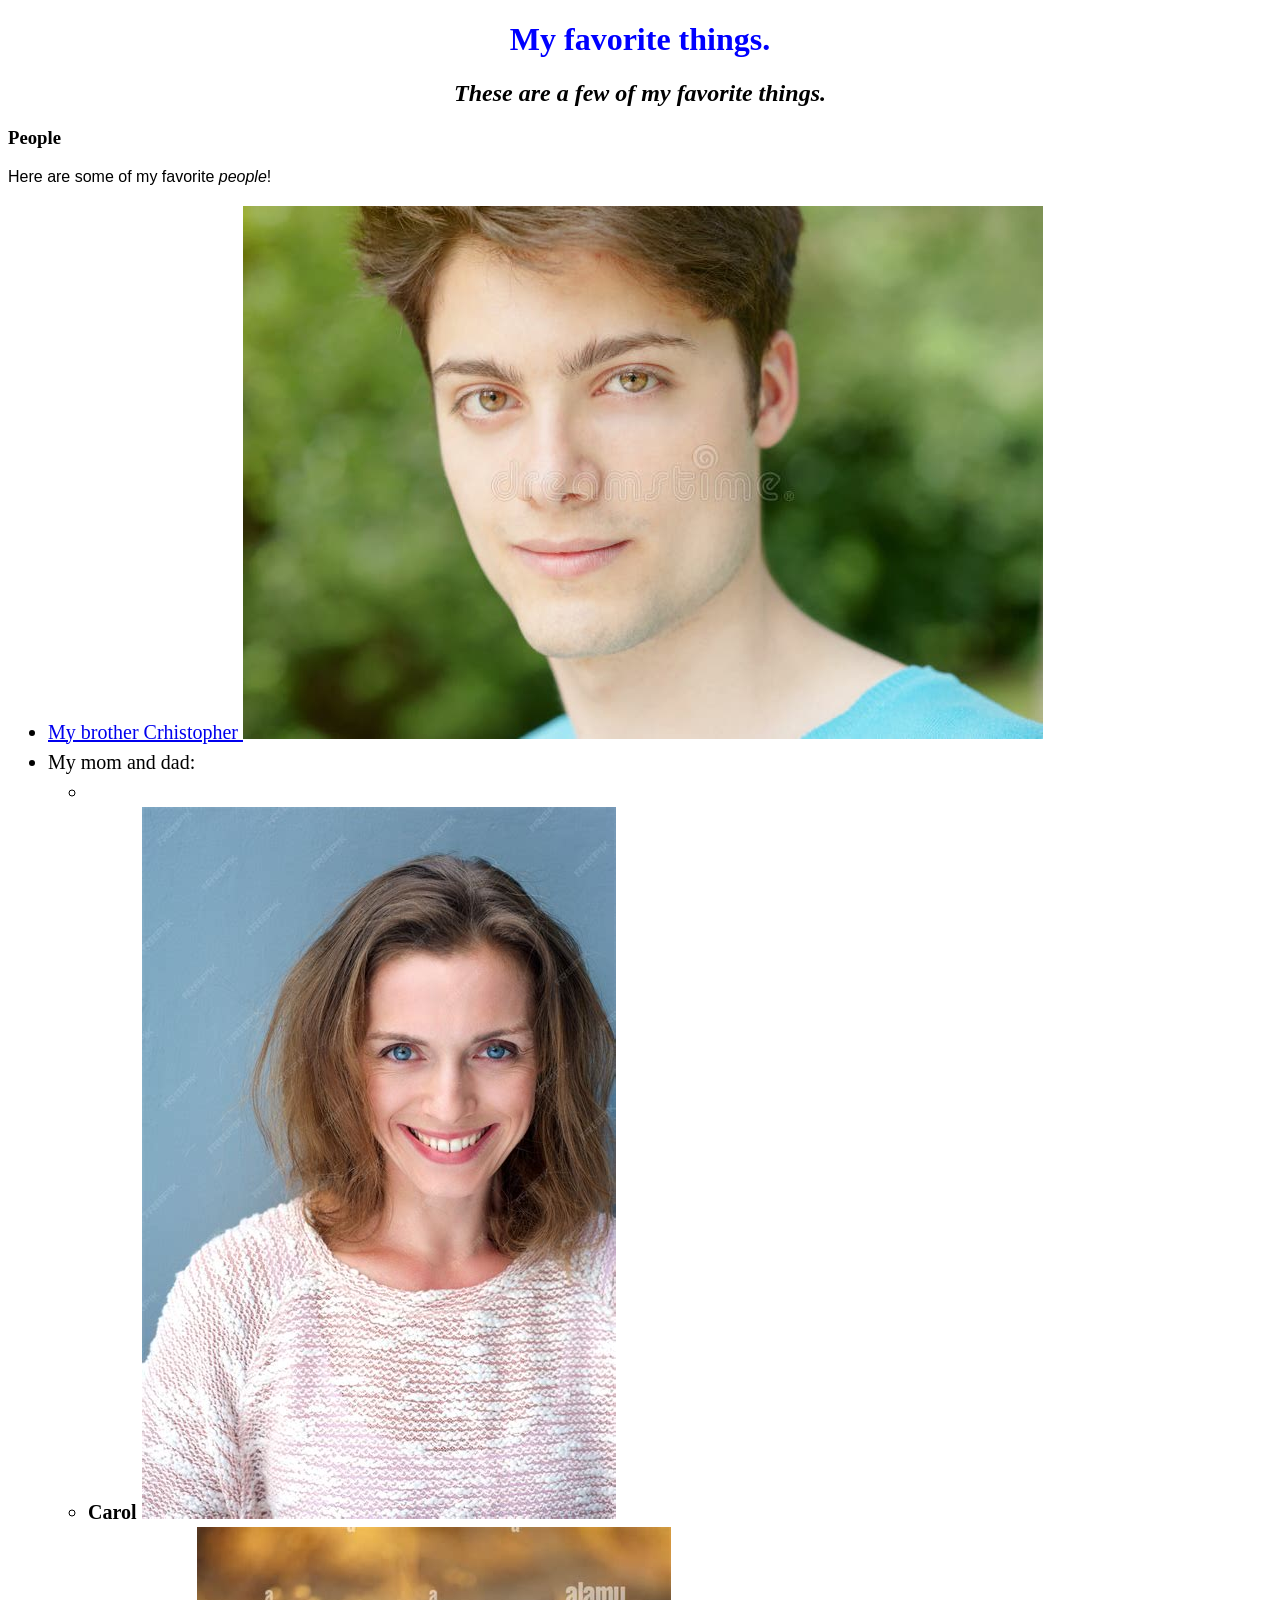
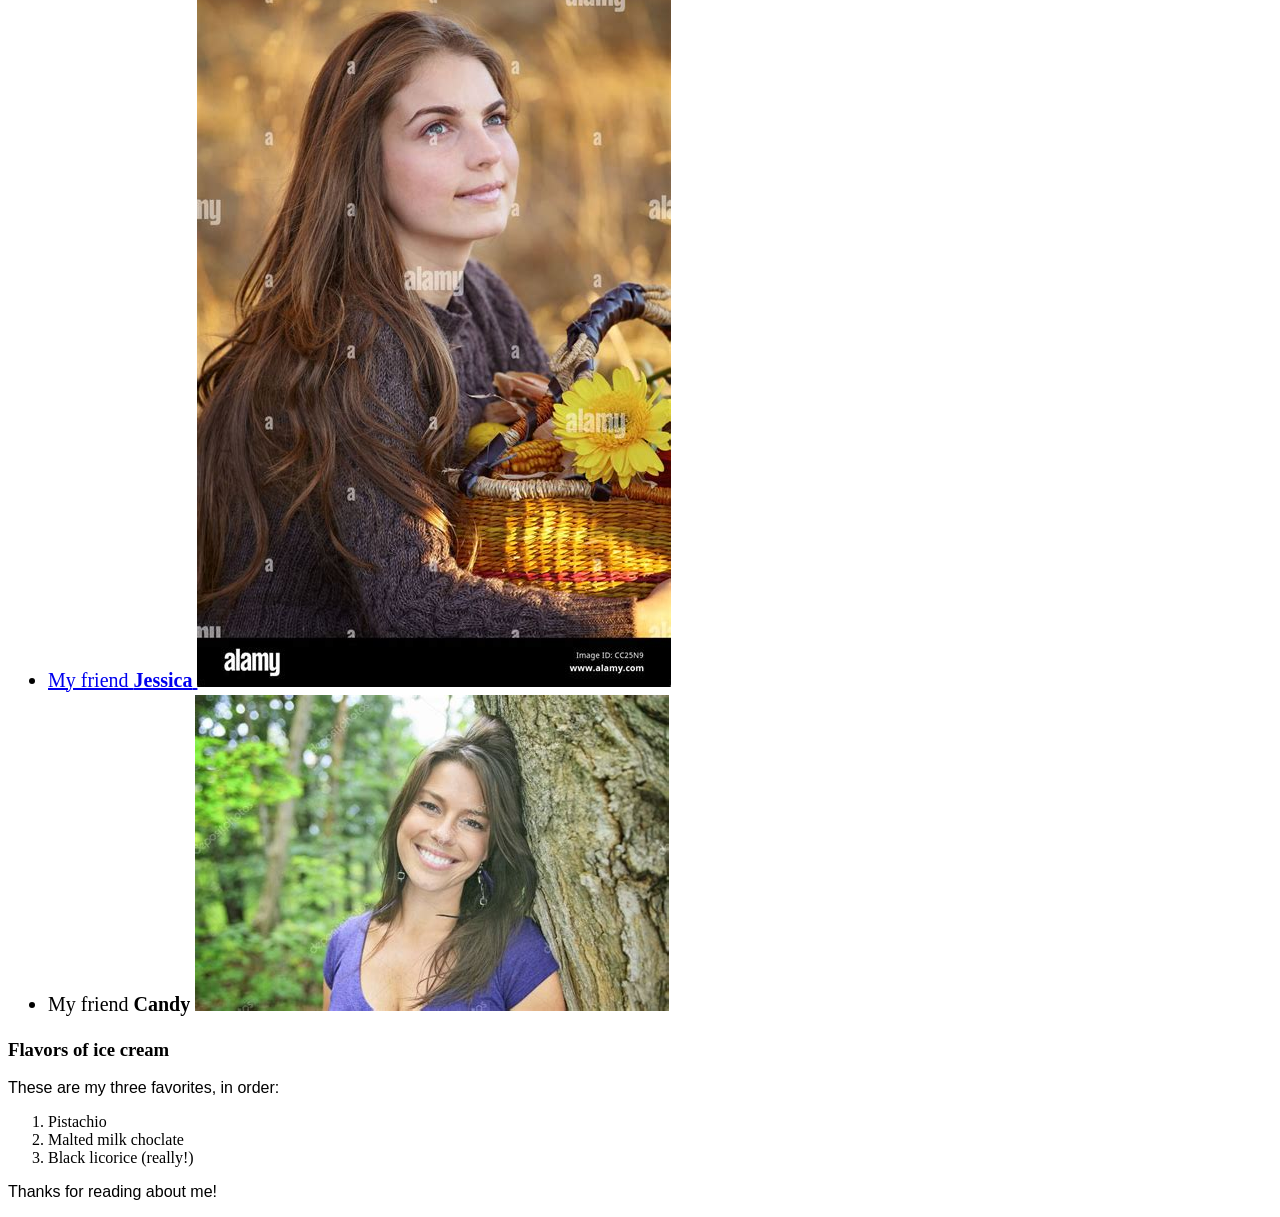
<file: index.html>
<!DOCTYPE html>
<html lang="en-US">
<head>
  <link href="css/styles.css" rel="stylesheet" type="text/css">
  <title>Michael's favorite things</title>   
</head>
<body>
  <h1>My favorite things.</h1>
  <h2>These are a few of my favorite things.</h2>

  <h3>People</h3>
  <p>Here are some of my favorite <em>people</em>!</p>
  <ul>
    <li>
      <a href="http://www.example.com/christopher.html">
        My brother Crhistopher
        <img src="img/christopher.jpg" alt="A photo of Christopher.">
      </a>
    </li>
    <li>My mom and dad:
      <ul>
        <li>
          <a href="https://www.example.com/steve.html> 
            <strong>Steve</strong> 
            <img src="img/steve.jpg" alt="a photo of Steve.">
          </a>
        </li>
        <li>
          <a herf="http://www.example.com/carol.com">
            <strong>Carol</strong>
            <img src="img/carol.jpg" alt="A photo of Carol.">
          </a>
        </li>
      </ul>
    </li>
    <li>
      <a href="http://www.example.com/jessica.html">
        My friend <strong>Jessica</strong>
        <img src="img/jessica.jpg" alt="A photo of Jessica."?
      </a>
    </li>
    <li>
      <a herf="http://www.example.com/candy.html">
        My friend <strong>Candy</strong>
        <img src="img/candy.jpg" alt="A photo of Candy.">
      </a>
    </li>
  </ul>

  <h3>Flavors of ice cream</h3>
  <p>These are my three favorites, in order:</p>
  <ol>
    <li>Pistachio</li>
    <li>Malted milk choclate</li>
    <li>Black licorice (really!)</li>
  </ol>

  <p>Thanks for reading about me!</p>
</body>
</html>
</file>
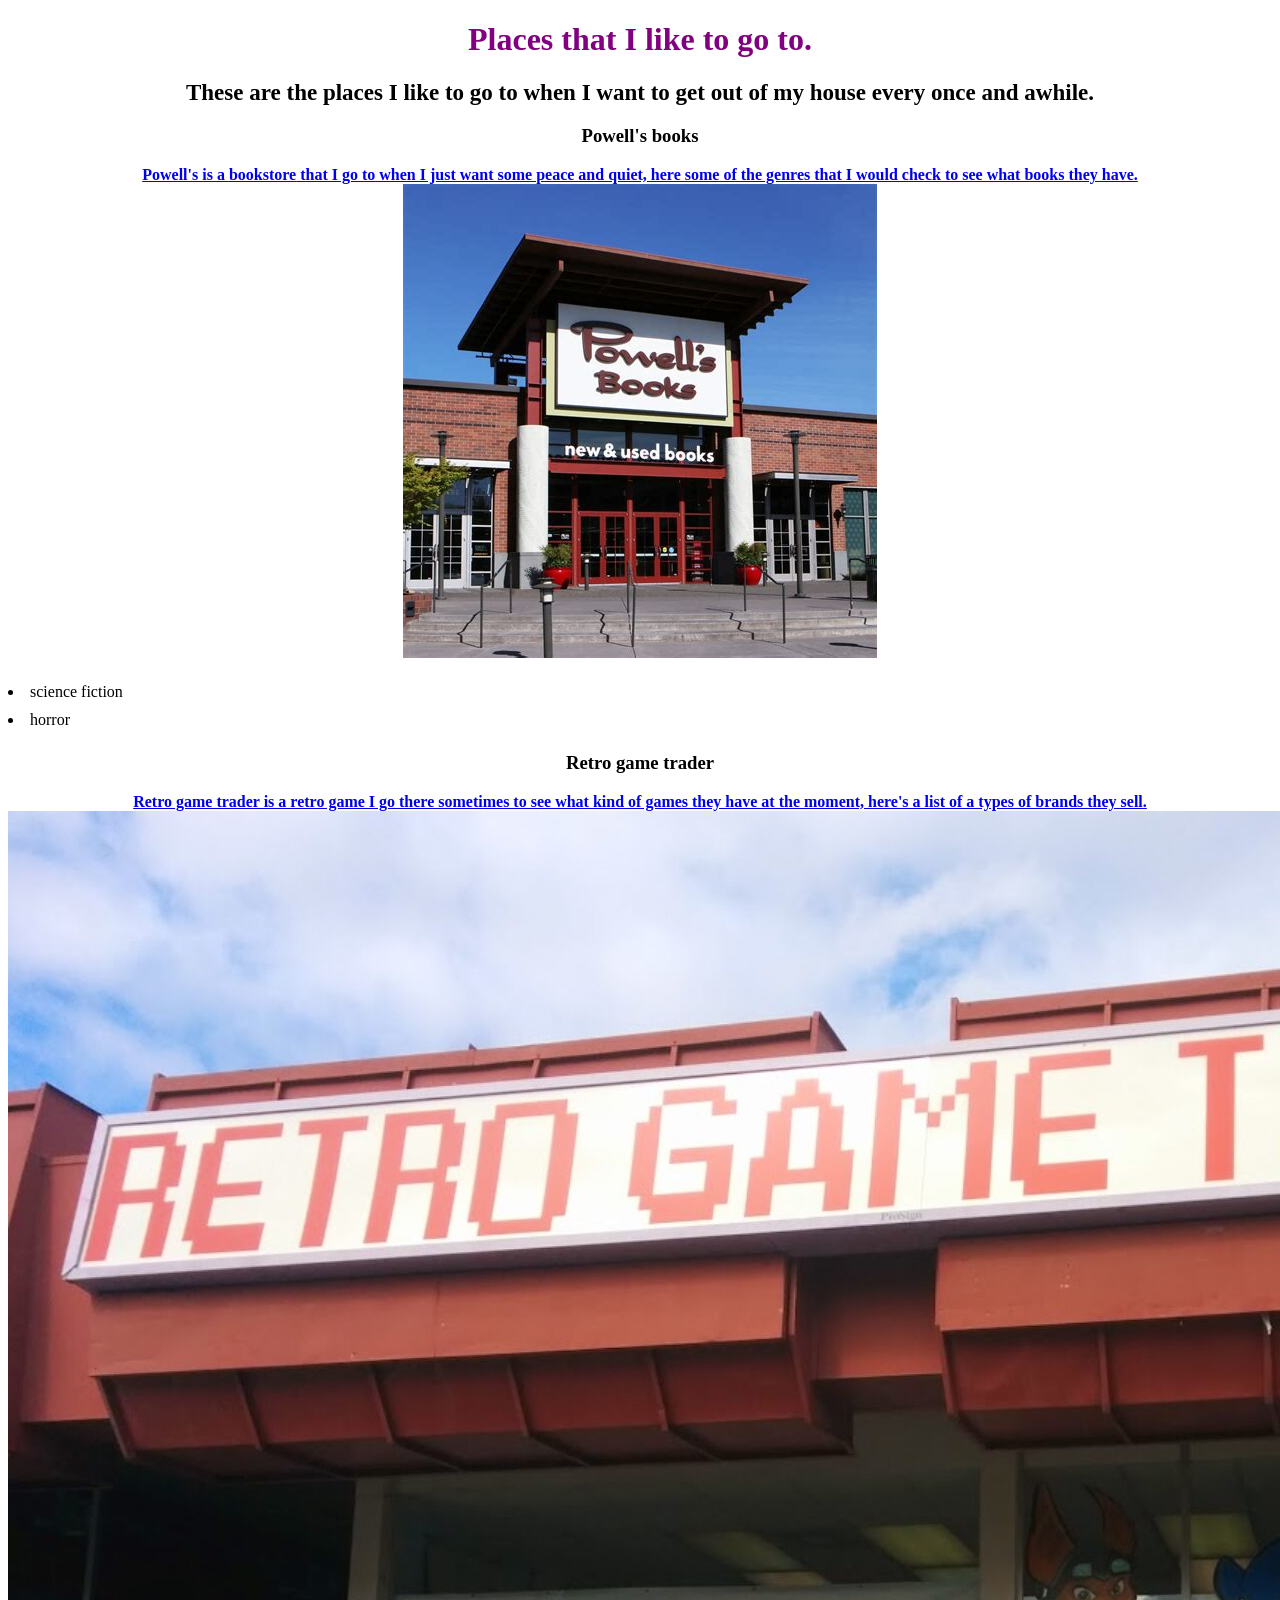
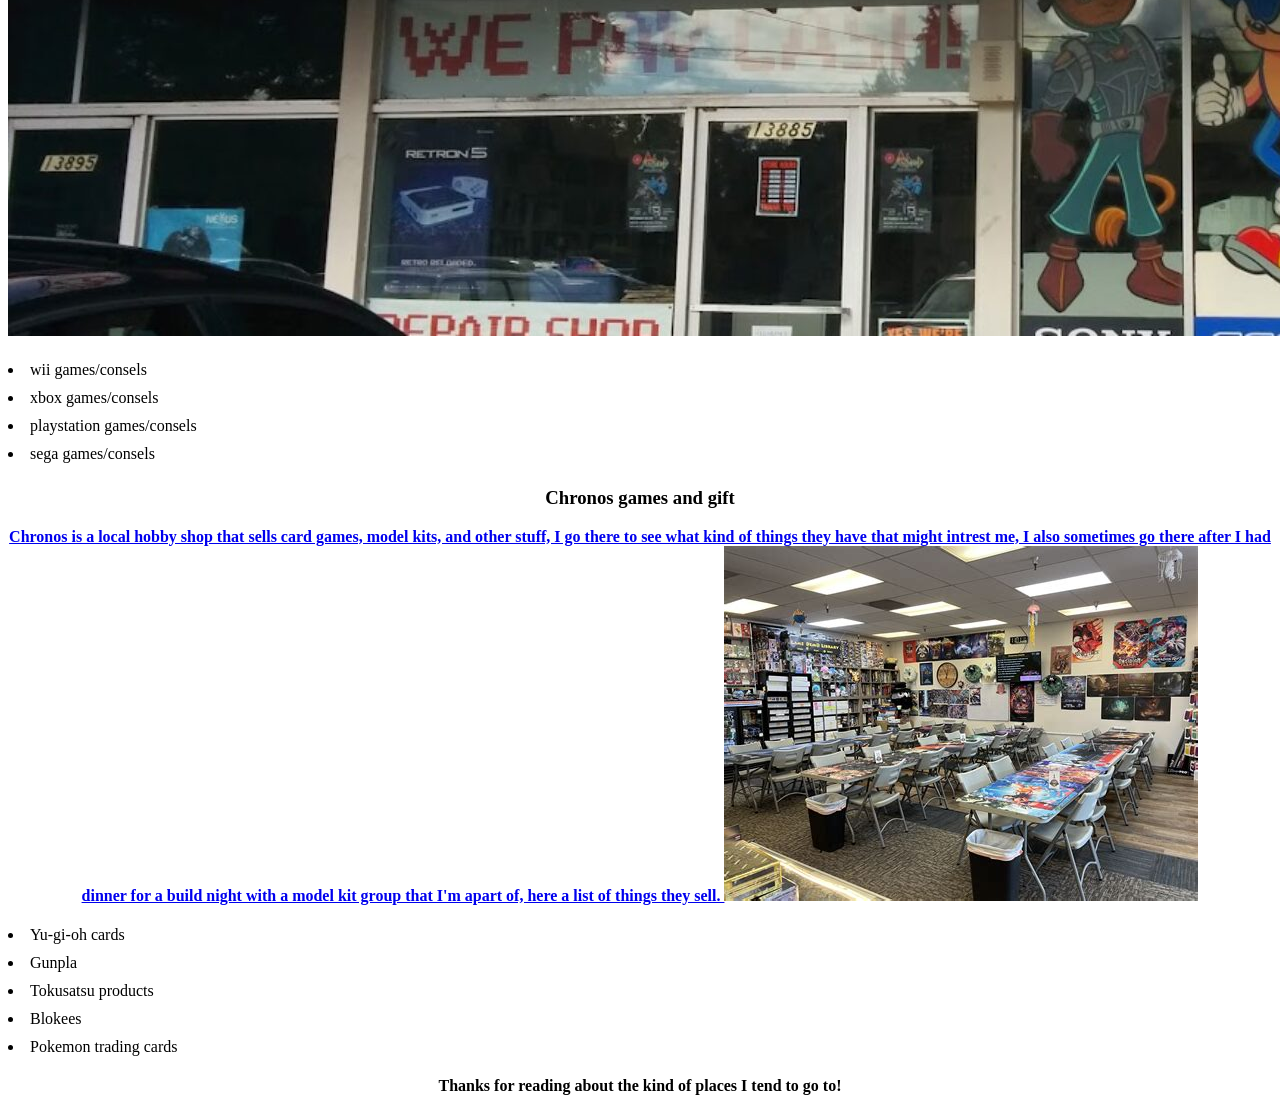
<file: favorite-places.html>
<!DOCTYPE html>
<html lang="en-US">
<head>
  <link href="css/fish.css" rel="stylesheet" type="text/css">
  <title>My third spaces</title>
</head>
<body>
  <h1>Places that I like to go to.</h1>
  <h2>These are the places I like to go to when I want to get out of my house every once and awhile.</h2>

  <h3>Powell's books</h3>
  <p>
    <a href="https://www.powellbook.store/.html">
      Powell's is a <strong>bookstore</strong> that I go to when I just want some peace and quiet, here some of the genres that I would check to see what books they have.
      <img src="img/OIP-1278313256.jpg" alt="A photo of Powell's.">
    </a> 
  </p>
  <ui>
    <li>science fiction</li>
    <li>horror</li>
  </ui>

  <h3>Retro game trader</h3>
  <p>
    <a href="https;//www.rgtwishlist.com/.html">
      Retro game trader is a retro game I go there sometimes to see what kind of games they have at the moment, here's a list of a types of brands they sell.
      <img src="img/cropped-beaverton-front-1-2078994091.jpg" alt="A photo of Retro game trader.">
    </a>
  </p>
  <ui>
    <li>wii games/consels</li>
    <li>xbox games/consels</li>
    <li>playstation games/consels</li>
    <li>sega games/consels</li>
  </ui>

  <h3>Chronos games and gift</h3>
  <p>
    <a href="https://chronosgg.com/.html">
      Chronos is a local hobby shop that sells card games, model kits, and other stuff, I go there to see what kind of things they have that might intrest me, I also sometimes go there after I had dinner for a build night with a model kit group that I'm apart of, here a list of things they sell.
     <img src="img/OIP-2469201556.jpg" alt="An interior shot of Chronos."> 
    </a>
  </p>
  <ui>
    <li>Yu-gi-oh cards</li>
    <li>Gunpla</li>
    <li>Tokusatsu products</li>
    <li>Blokees</li>
    <li>Pokemon trading cards</li>
  </ui>
  
  <p>Thanks for reading about the kind of places I tend to go to!</p>
</body>  
</html>
</file>
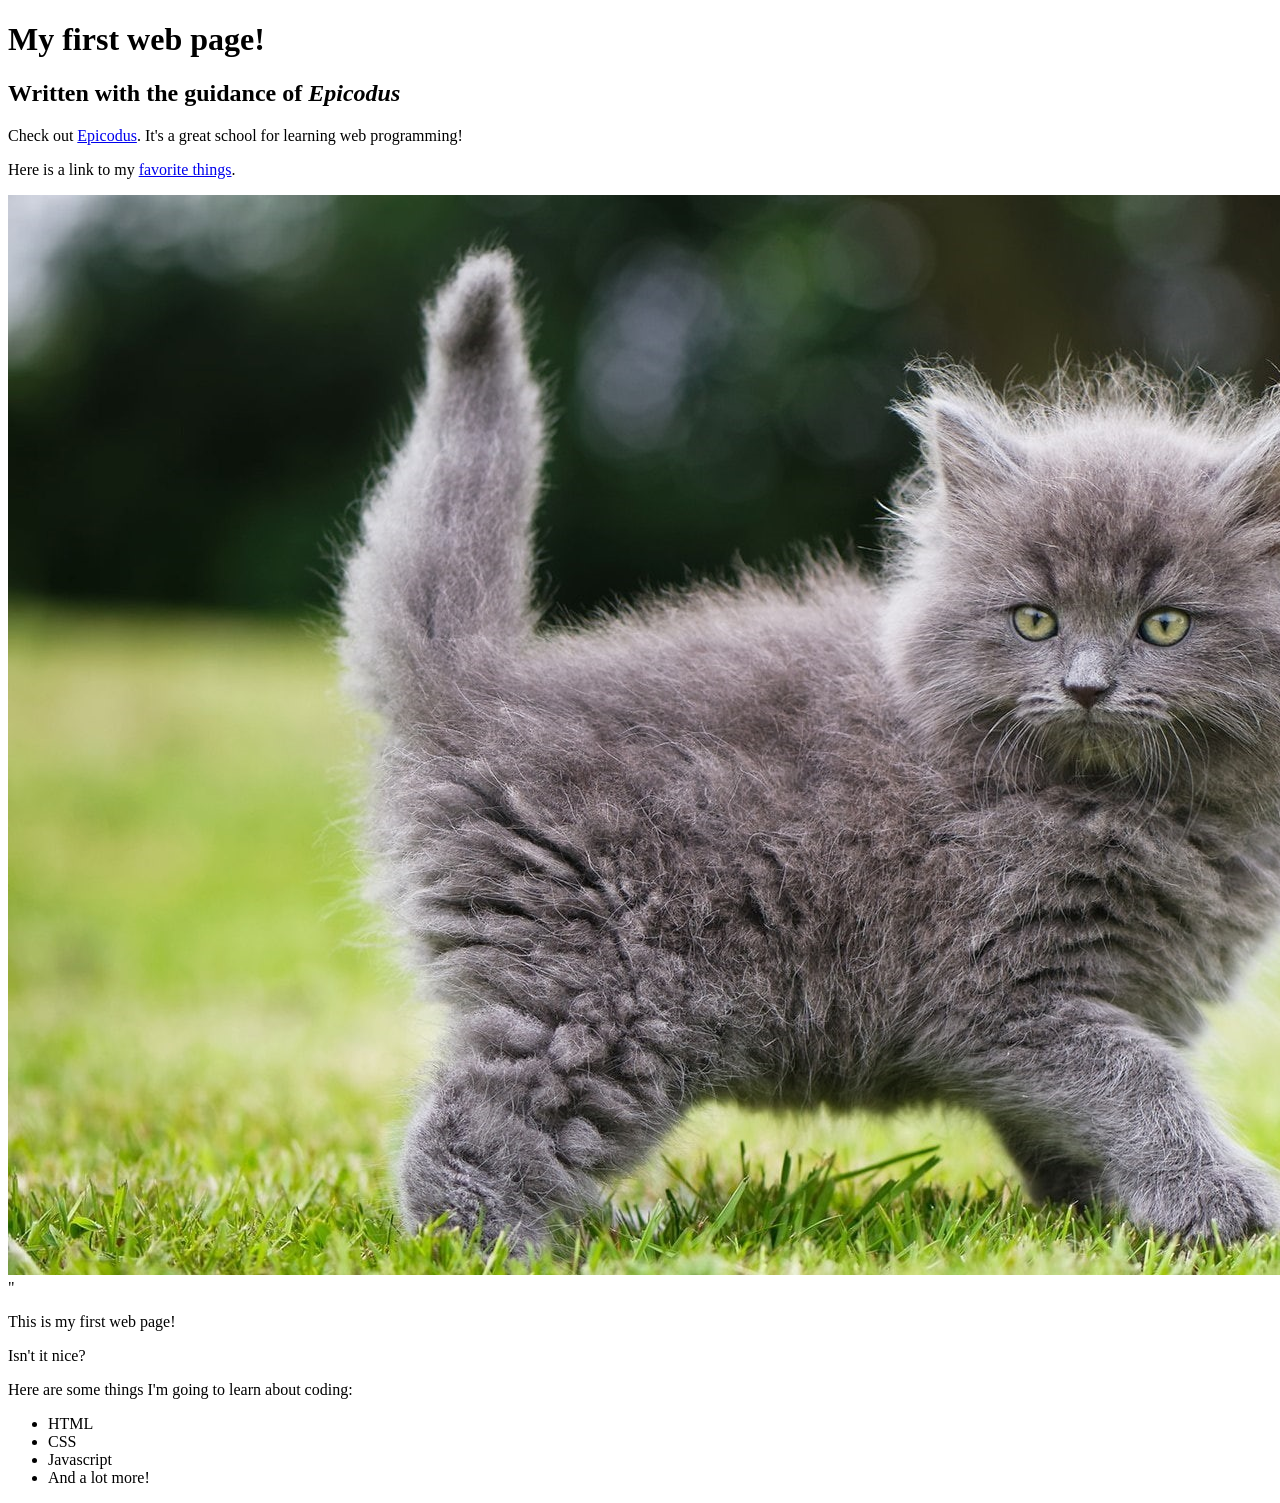
<file: my-first-webpage.html>
<!DOCTYPE html>
<html lang="en-US">
<head>
<body>
  <h1>My <strong>first web page</strong>!</h1>
  <h2>Written with the guidance of <em>Epicodus</em></h2>

  <p>Check out <a href="https://www.epicodus.com/">Epicodus</a>. It's a great school for learning web programming!</p>
  <p>Here is a link to my <a href="favorite-things.html">favorite things</a>.</p>

  <img src="img/584915-cute-kitten-kitty-cat-mammal-grass-fluffy-whiskers-2910424272.jpg" alt="A photo of a cute kitten.">"

  <p>This is my first web page!</p>
  <p>Isn't it nice?</p>

  <p>Here are some things I'm going to learn about coding:</p>
  <ul>
    <li>HTML</li>
    <li>CSS</li>
    <li>Javascript</li>
    <li>And a lot more!</li>
  </ul>
</body>
</html>
</file>
<file: css/styles.css>
h1 {
  color: #0000ff;
  text-align: center;
}

h2 {
  font-style: italic;
  text-align: center;
}

p {
  font-family: sans-serif;
}

ul {
  font-size: 20px;
  line-height: 30px;
}
</file>
<file: css/fish.css>
h1 {
  color: purple;
  text-align: center;
}

h2 {
  font-size: 23px;
  text-align: center;
}

h3 {
  font-style: normal;
  text-align: center;
}

p {
  font-weight: bold;
  text-align: center;
}

ui {
  font-family: 'lucida Sans';
  line-height: 28px;
}
</file>
